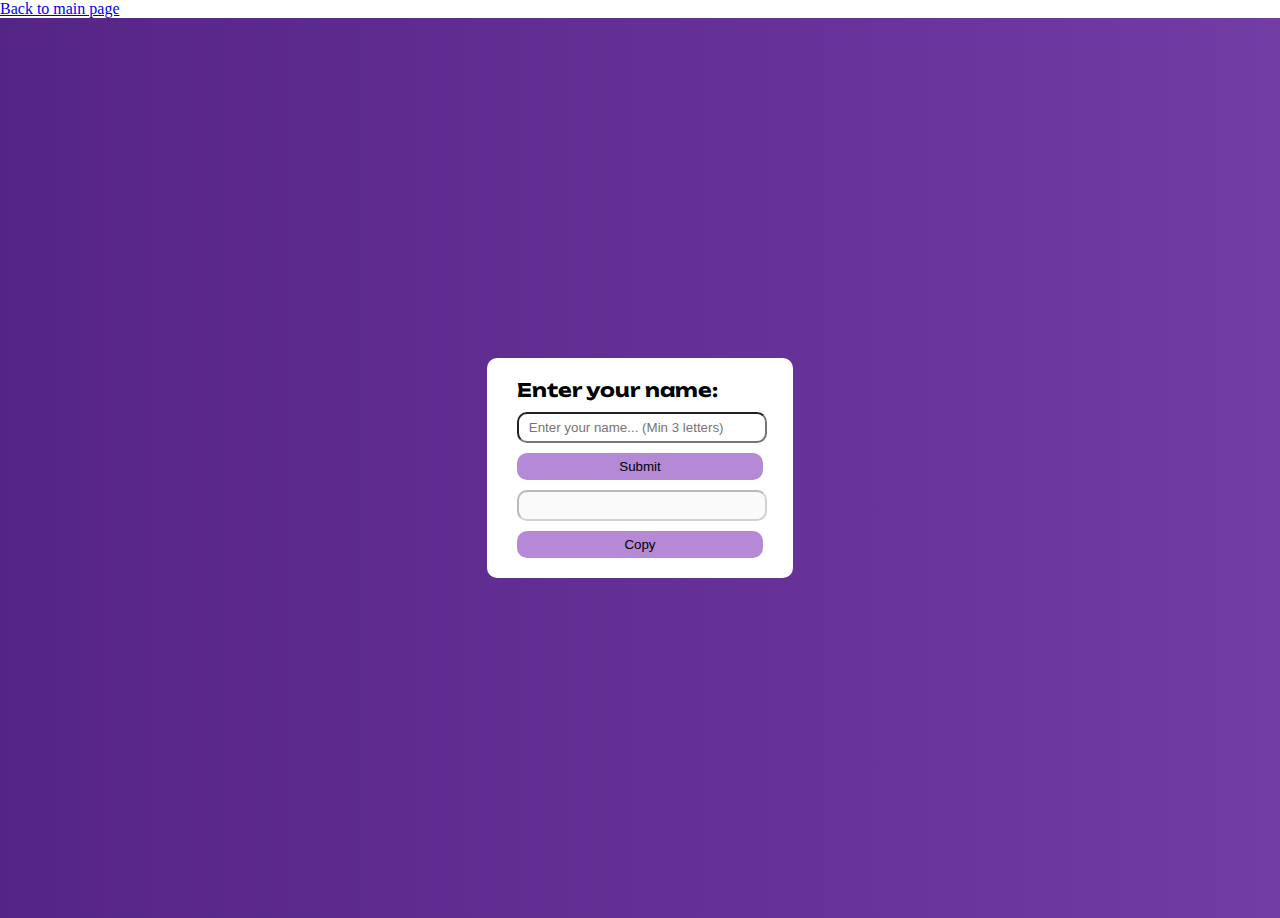
<file: createCard.html>
<!DOCTYPE html>
<html lang="en">
<head>
    <meta charset="UTF-8">
    <meta name="viewport" content="width=device-width, initial-scale=1.0">
    <link rel="stylesheet" href="https://fonts.googleapis.com/css?family=Unbounded">
    <link rel="stylesheet" href="https://fonts.googleapis.com/css?family=Anton">
    <link rel="stylesheet" href="newYearUpd.css">
    <link rel="icon" href="2026NY.png">
    <title>Create New Year Card</title>
    <style>
        *{
            margin: 0;
        }
        .form-cont{
            display: grid;
            height: 100vh;
            width: 100vw;
            place-items: center;
        }

        .card-form{
            background-color: #ffffff;
            border-radius: 10px;
            padding: 20px 30px;
            font-family: Unbounded;
        }
        input{
            margin-top: 10px;
            border-radius: 10px;
            width: calc(100% - 20px);
            padding: 6px 10px;
        }

        button{
            width: 100%;
            padding: 6px 0;
            margin-top: 10px;
            border-radius: 10px;
            background-color: #B589D6;
            border: none;
            cursor: pointer;
        }


    </style>
</head>
<body>

    <div class="create-your-own-cont">
        <a href="index.html">Back to main page</a>
    </div>


    <div class="main">
        <div class="form-cont">
            <div class="card-form">
                <h3>Enter your name:</h3>
                <input type="text" name="username" maxlength="20" id="usernameInput" placeholder="Enter your name... (Min 3 letters)" minlength="3">
                <button onclick="generateLink()">Submit</button>
            
                <div class="output-cont">
                <input type="text" disabled="true" id="output">
                <button onclick="copyNewUrl()">Copy</button>
            </div>
            
            </div>
        </div>
    </div>


    <script>

        let GENERATED_URL

        function generateLink(){
            const username = document.getElementById('usernameInput').value
            const outputForm = document.getElementById("output")
            if(username.length > 2){
                const url = window.location.hostname
                const newURL = `${url}?name=${username}`
                GENERATED_URL = newURL
                // console.log(newURL)
                outputForm.value=newURL
                document.querySelector(".output-cont").style.display="block"
            }else{
                document.querySelector(".output-cont").style.display="none"
                alert("Make sure your input is valid!")
            }

        }

        function copyNewUrl(){
            console.log(GENERATED_URL)
            navigator.clipboard.writeText(GENERATED_URL)
        }

    </script>
    
</body>
</html>
</file>
<file: newYearUpd.css>
body{
    padding: 0;
    margin: 0;
    overflow: hidden;
}


@keyframes bg-anime {
    from{
        background-position: left;
    }to{
        background-position: right;
    }
}


@keyframes clk-rotate {
    from{
        transform: rotate(0deg);
    }to{
        transform: rotate(360deg);
    }
}

.main{

    /* background-image: linear-gradient(to right, #D8BFD8, #DDA0DD, #EE82EE, #800080); */
    background-image: linear-gradient(to right, #552586, #6A359C, #804FB3, #9969C7, #B589D6);

    height: 100vh;
    width: 100vw;
    background-size:300vw;
    background-position: left;
    animation: bg-anime 13s linear infinite alternate;
    display: grid;
    align-items: center;
}


.newYear{
    height: 100vh;
    width: 100vw;
    display: grid;
    place-items: center;
    position: relative;
    overflow: hidden;
}


.timer-o-cont{
    display: grid;
    place-items: center;
    height: 100vh;
    grid-template-columns: repeat(2,1fr);
}

.clock{
    width: 60%;
    /* height: calc(100px + 2vw); */
    aspect-ratio: 1;
    border-radius: 1000px;
    background-color: rgba(255, 255, 255, 0.5);
    display: grid;
    place-items: center;
    position: relative;
    /* outline: 5px dotted #000;
    outline-offset: 4px; */
    /* animation: clk-rotate 10s linear infinite; */
}

.hand{
    position: absolute;
    height: 3px;
    width: 10px;
    display: grid;
    place-items: center;
    background-color:#000;
}

.hour::after, .hour::before, .min::after, .min::before, .sec::before, .sec::after{
    content: "";
    display: inline-block;
    background-color: #000;
    position: absolute;
}

/* .min{
    rotate: 50deg;
} */

.cir{
    height: 10px;
    width: 10px;
    border-radius: 100px;
    background-color: #000;
}


.min::after{
    height: 3px;
    width: 180px;
    left: 10px;
}

.min::before{
    height: 5px;
    width: 20px;
    right: 10px;
}

.sec::after{
    height: 3px;
    width: 140px;
    left: 10px;
    background-color: red;
}

.sec::before{
    height: 5px;
    width: 5px;
    right: 10px;
    background-color: red;
}


.hour::after{
    height: 5px;
    width: 80px;
    left: 10px;
}

.hour::before{
    right: 10px;
    width: 20px;
    height: 5px;
}



.timer-i-cont{
    /* background-color: rgba(255, 255, 255, 0.5); */
    padding: 20px;
    border-radius: 15px;
    /* border-right: 100px solid #000; */
    position: relative;
    font-size: calc(20px + 2vw);
    font-family: Unbounded;
}

.time{
    font-size: calc(20px + 3vw);
}


@keyframes slideLeft {
    from{
        margin-left: 200vw;
    }to{
        margin-left: 0;
    }
}

@keyframes slideRight {
    from{
        margin-right: 200vw;
    }to{
        margin-right: 0;
    }
}

@keyframes fadeOut {
    from{
        opacity: 1;
    }to{
        opacity: 0;
    }
}

.animations{
    position: absolute;
    z-index: 100;
    inset: 0;
    opacity: 1;
    background-color: #fff;
    animation: fadeOut 1s linear 12s forwards;
}

.slide{
    height: 100vh;
    width: 100vw;
    margin-left: 100vw;
    position: absolute;
    background-color: aliceblue;
    z-index: 2000;
    display: grid;
    place-items: center;
    font-family: Anton;
    color: #fff;
    font-size: calc(10px + 2vw);
}

.one{
    background-color: #552586;
    animation: slideLeft 1.3s linear 1s forwards;
}

.two{
    background-color:#804FB3;
    animation: slideLeft 1.3s linear 4s forwards;
}

.three{
    background-color: #B589D6;
    animation: slideLeft 1.3s linear 8s forwards;
}


/* ----------------------- */



.o-cir{
    height: calc(200px + 15vw);
    width:calc(200px + 15vw);
    background-image:linear-gradient(to right,red,orange,pink,blue);
    border-radius: 50%;
    animation: borderanime 13s linear infinite;
    display: grid;
    place-items: center;
    position: relative;
    outline : 5px dotted #000;
    outline-offset: 2px;
    z-index: 5;
}

@keyframes borderanime{
	from{transform:rotate(0deg);}
	to{transform:rotate(360deg);}
	}

.i-cir{
    height: calc(180px + 15vw);
    width:calc(180px + 15vw);
    background: #000;
    border-radius: 50%;
    position: fixed;
    display: flex;
    align-items: center;
    justify-content: center;
    overflow: hidden;
    z-index: 6;
}

.text1,.text2{
    color:#fff;
    font-family: Anton;
    position: absolute;
    rotate: -10deg;
    transform: scaleY();
}

.text1{
    font-size: calc(33px + 4vw);
    left: 17%;
    top:19%;
}

.text2{
    font-size: calc(33px + 4vw);
    bottom: 22%;
    right:5%;
}

.line{
    height: 2px;
    width:60%;
    border: none;
    background-color: #fff;
    position: absolute;
    rotate: -10deg;
}

.t{
    top:18%;
    left:13%;
    animation: lineanime1 5s ease-in-out infinite alternate;
}
.b{
    bottom:18%;
    right:13%;
    animation: lineanime2 5s ease-in-out infinite alternate;
}

@keyframes lineanime1 {
    from{
        transform: translatex(-300px);
    }
    to{
        transform: translateX(300px);
    }
}

@keyframes lineanime2 {
    from{
        transform: translatex(300px);
    }
    to{
        transform: translateX(-300px);
    }
}


.rocket{
    height: 30px;
    width:30px;
    background-color: #804FB3;
    position: fixed;
    border-radius: 50%;
    animation: rocket 3s ease-out infinite;
}

.i{
    top:100px;
    left:50px;
}

.ii{
    top:5vh;
    left:20vw;
}

.iii{
    top:8vh;
    right:25vw;
}

.iv{
    top:20vh;
    right:10vw;
}

.v{
    top:7vh;
}

.i.rocket{
    animation-delay: 1s;
}

.ii.rocket{
    animation-delay: 2.2s;
}

.iii.rocket{
    animation-delay: 0s;
}

.iv.rocket{
    animation-delay: 4.6s;
}

.v.rocket{
    animation-delay: 5s;
}

@keyframes rocket {
    from{height:30px;width:30px;opacity: 1;}
    to{height:160px;width:160px;opacity: 0;}
}

.txt{
    color:rgb(0, 0, 0);
    font-family: 'Times New Roman', Times, serif;
    font-size: 20px;
    position: absolute;
    z-index: 5;
}

.from{
    bottom:90px;
}

.name{
    bottom: 60px;
    letter-spacing: 3px;
}


.ttth{
    font-size: 30vw;
    position: absolute;
    transform: scaleY(200%);
    font-family: Unbounded;
    color: transparent;
    z-index: 1;
    background-size: 400%;
    background-image: linear-gradient(to left, #552586, #6A359C, #804FB3, #9969C7, #B589D6);
    background-clip: text;
    -webkit-background-clip: text;
    animation: bg-anime 13s linear infinite alternate;
}
.lb{
    display: none;
}

/*-------------------------------------------------------------------------------------------*/
@media only screen and (max-width:600px) {
    .date{
        position: absolute;
        top:calc(65px + 1vw);
        font-size: 5vw;
    }
    
    .time{
        font-size: calc(30px + 3vw);
    }

    /* .clock{ */
        /* transform: scale(0.8, 0.8); */
    /* } */

    .clock>*{
        transform: scale(0.45,0.45);
    }

    .timer-o-cont{
        grid-template-columns: 1fr;
        grid-template-rows: repeat(2, 1fr);
    }

    .timer-i-cont{
        font-size: calc(30px + 2vw);
        height: 80%;
    }

    .vbar1,.vbar2,.vbar3,.vbar4{
        width:5px;
    }
    .vbar1{
        right:50px;
    }
    .vbar2{
        right:40px;
    }
    
    .vbar3{
        right:30px;
    }
    .vbar4{
        right:20px;
    }
    .o-cir{
        height: calc(190px + 15vw);
        width:calc(190px + 15vw);
    }

    .text1{
        left: 20%;
        top:23%;
    }
    
    .text2{
        bottom: 20%;
        right:7%;
    }

    .text1,.text2{
        font-size: calc(40px + 3vw);
    }

    @keyframes lineanime1 {
        from{
            transform: translatex(-200px);
        }
        to{
            transform: translateX(200px);
        }
    }
    
    @keyframes lineanime2 {
        from{
            transform: translatex(200px);
        }
        to{
            transform: translateX(-200px);
        }
    }

    .from{
        bottom:115px;
    }
    
    .name{
        bottom: 90px;
        letter-spacing: 3px;
    }

    .v{
        right:10vw;
    }

    @keyframes rocket {
        from{height:20px;width:20px;opacity: 1;}
        to{height:100px;width:100px;opacity: 0;}
    }
    .ttth{
        height: 100%;
        width: 100%;
        display: flex;
        align-items: center;
        justify-content: center;
        /* margin-top: -70px; */
        font-size: calc(110px + 11vw);
        transform: scale(130%,250%);
        line-height: 150px;
        text-align: center;
    }
    .wel-note,.bye-note{
        font-size: calc(40px + 2vw);
    }
    .lb{
        display: block;
    }   


    .slide{
        font-size: calc(15px + 2vw);
    }



}

@media only screen and (max-width:900px) and (min-width:601px) {
    .ttth{
        transform: scaley(400%);
    }
    .text1{
        left: 20%;
        top:23%;
    }
    
    .text2{
        bottom: 20%;
        right:7%;
    }

    .clock>*{
        transform: scale(0.6,0.6);
    }
}
</file>
